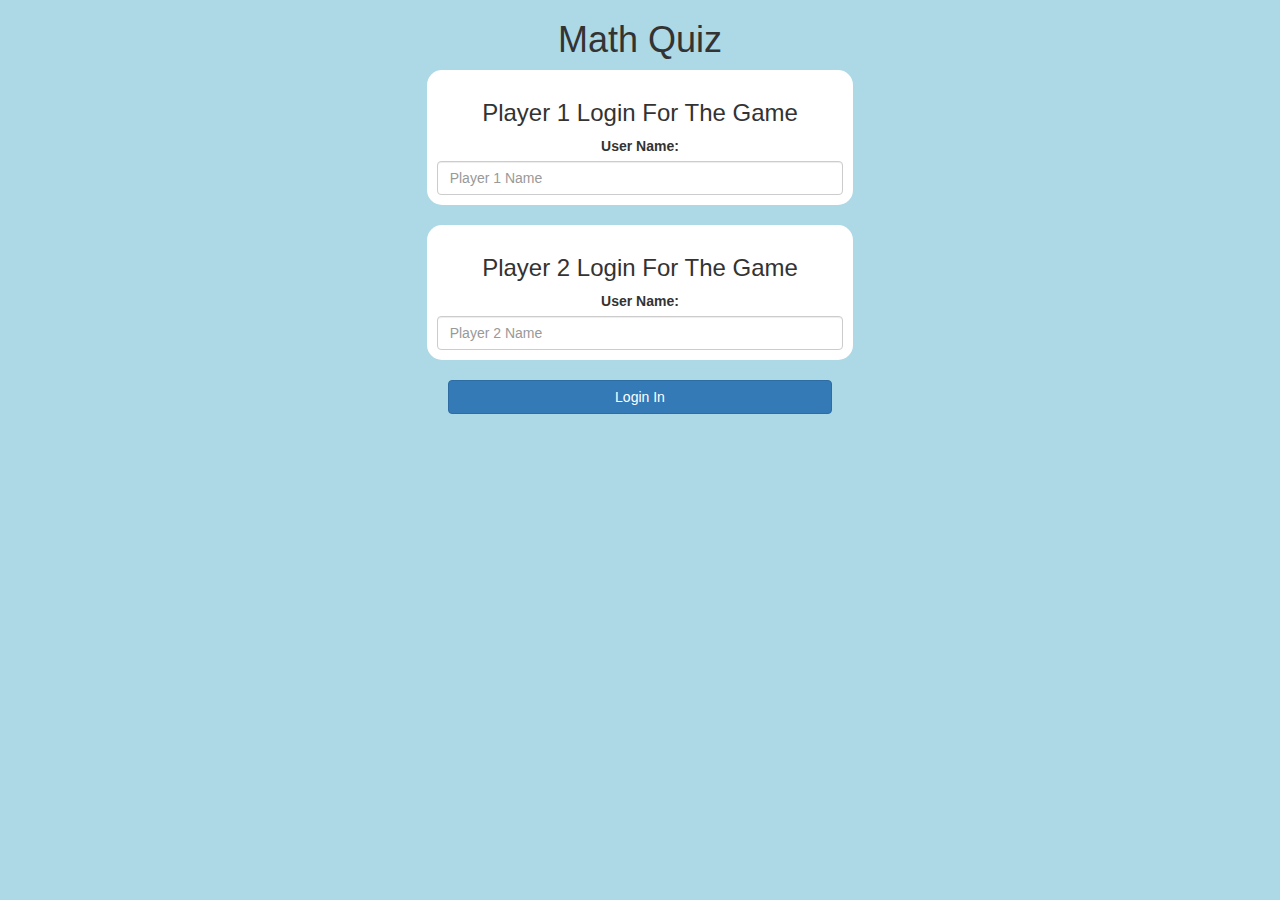
<file: guess_the_word_game/index.html>
<!DOCTYPE html>
<html>
<head>
	<title>Math Quiz</title>

<meta name="viewport" content="width=device-width, initial-scale=1">
<link rel="stylesheet" href="https://maxcdn.bootstrapcdn.com/bootstrap/3.4.0/css/bootstrap.min.css">
<script src="https://ajax.googleapis.com/ajax/libs/jquery/3.4.1/jquery.min.js"></script>
<script src="https://maxcdn.bootstrapcdn.com/bootstrap/3.4.0/js/bootstrap.min.js"></script>

<link rel="stylesheet" type="text/css" href="game.css">

<script src="main.js"></script>
</head>
<body>
<center>
	<h1>Math Quiz</h1>
	<div class="col-lg-4 col-sm-8 col-xs-11 login_div1">
		<h3>Player 1 Login For The Game</h3>
		<label>User Name:</label>
		<input type="text" id="player1_name_input" class="form-control" placeholder="Player 1 Name">
		<br>
	</div>
	<br>
	<div class="col-lg-4 col-sm-8 col-xs-11 login_div2">
		<h3>Player 2 Login For The Game</h3>
		<label>User Name:</label>
		<input type="text" id="player2_name_input" class="form-control" placeholder="Player 2 Name">
		<br>
	</div>
	<br>
	<button style="width: 30%" class="btn btn-primary" onclick="addUser()">Login In</button>
</center>
</body>
</html>
</file>
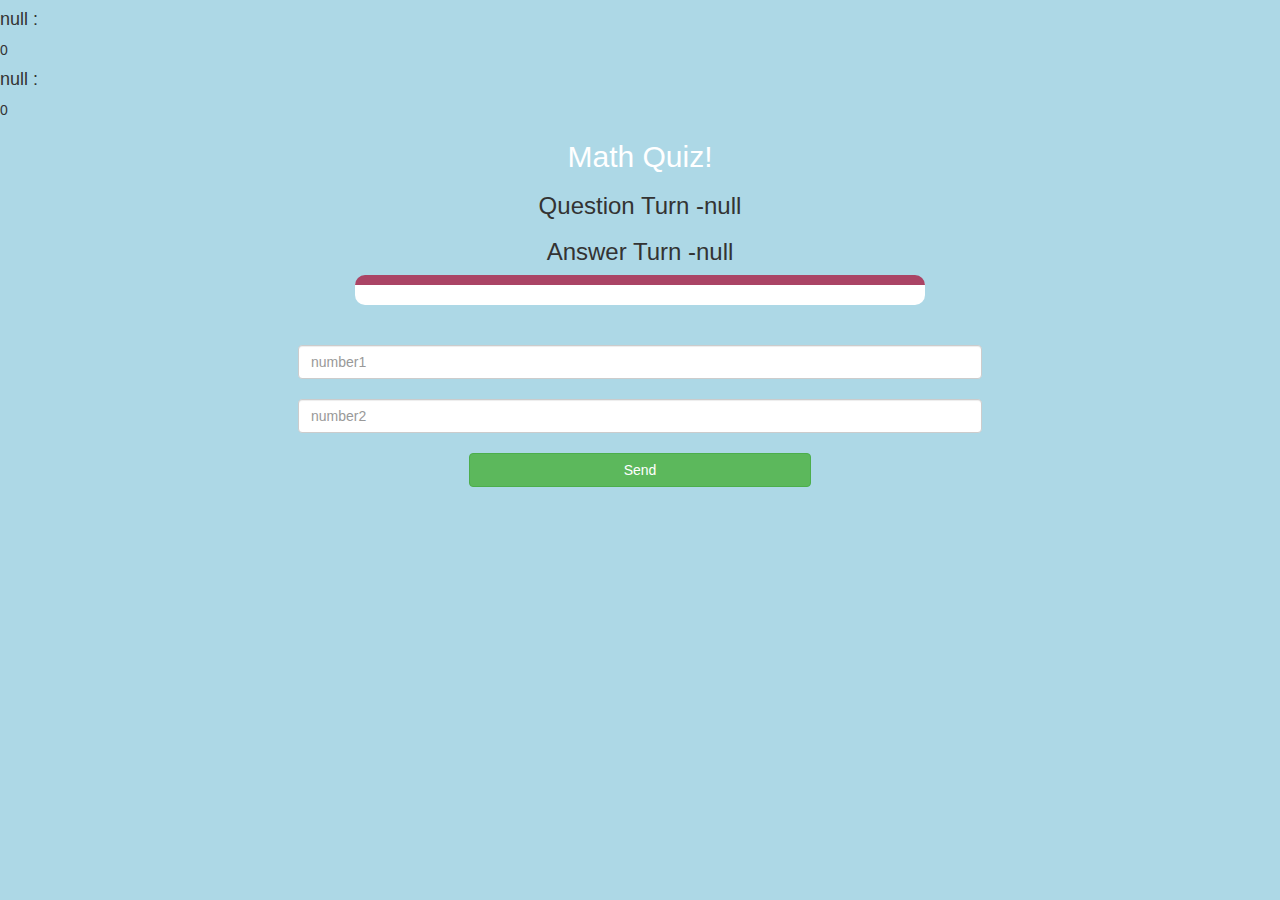
<file: guess_the_word_game/game_page.html>
<!DOCTYPE html> <html>
     <head>
          <title>Math Quiz</title>
           <meta name="viewport" content="width=device-width, initial-scale=1"> 
           <link rel="stylesheet" href="https://maxcdn.bootstrapcdn.com/bootstrap/3.4.0/css/bootstrap.min.css"> 
           <script src="https://ajax.googleapis.com/ajax/libs/jquery/3.4.1/jquery.min.js"></script> 
           <script src="https://maxcdn.bootstrapcdn.com/bootstrap/3.4.0/js/bootstrap.min.js"> </script>
            <link rel="stylesheet" type="text/css" href="game.css">
             </head>
              <body>
                  <h4 id="player1_name"></h4> <span id="player1_score"></span>
                  <br>
                  <h4 id="player2_name"></h4> <span id="player2_score"></span>

                   <div class="container"> 
                       <center>
                            <h2 style="color: rgb(255, 255, 255);"> Math Quiz!</h2>
                            <h3 id="player_question"></h3>
                            <h3 id="player_answer"></h3>
                            <div id="output" class="col-lg-6"> </div>
                             <br>
                              <br> 
                               <input type="number" id="number1" class="form-control" placeholder="number1">
                               <br>
                               <input type="number" id="number2" class="form-control" placeholder="number2">
                               <br>
                               <button onclick="send()" class="btn btn-success" style="width: 30%;">Send</button>
                                </center>
                                 </div>
                                  <script src="game_page.js"> </script>
                                </body> 
                                </html>
</file>
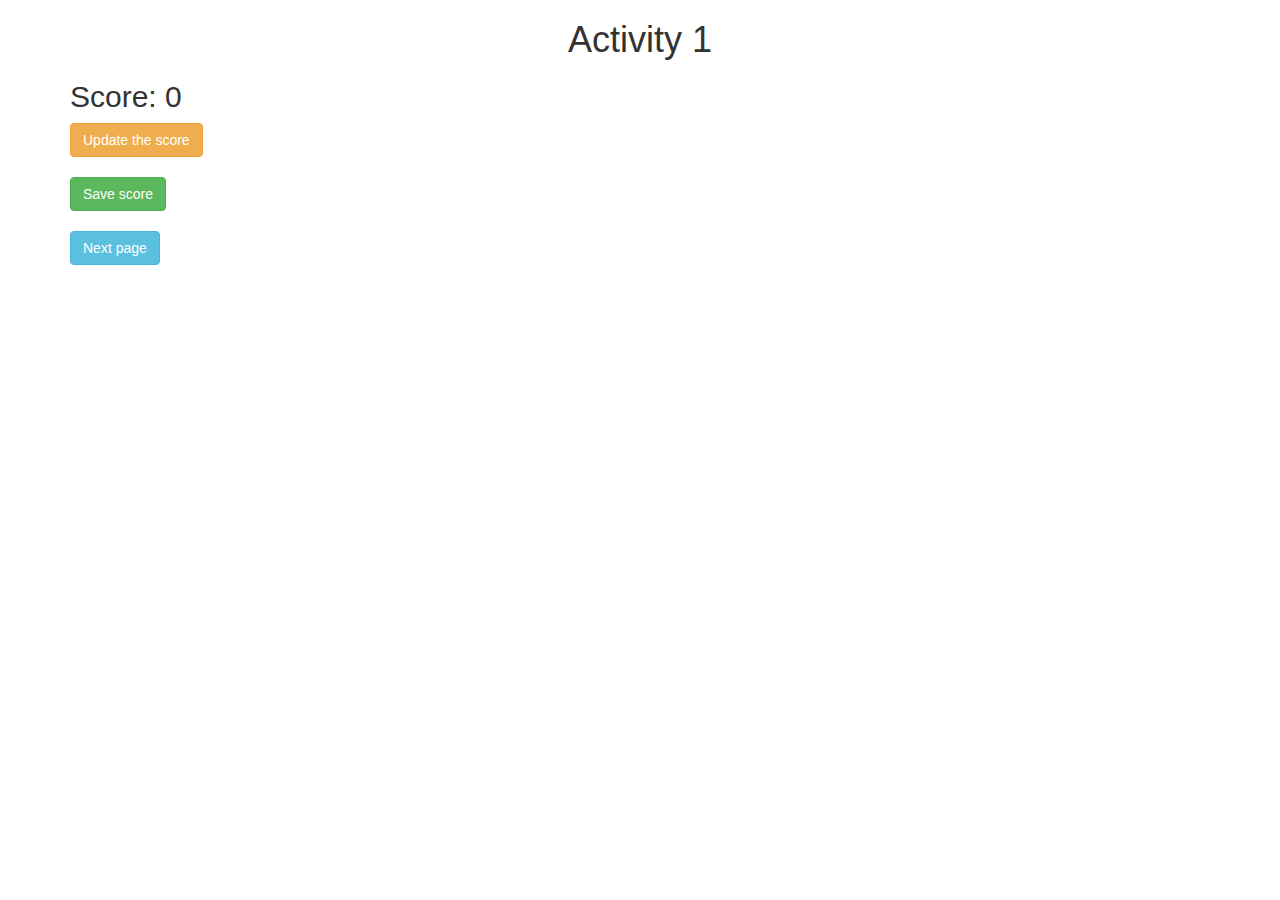
<file: practice-activity/activity_1.html>
<!DOCTYPE html>
<html>
<head>
	<title>Activity 1</title>

<meta name="viewport" content="width=device-width, initial-scale=1">
<link rel="stylesheet" href="https://maxcdn.bootstrapcdn.com/bootstrap/3.4.0/css/bootstrap.min.css">
<script src="https://ajax.googleapis.com/ajax/libs/jquery/3.4.1/jquery.min.js"></script>
<script src="https://maxcdn.bootstrapcdn.com/bootstrap/3.4.0/js/bootstrap.min.js"></script>
</head>
<body>

	<div class="container">
		<h1 style="text-align: center;">Activity 1</h1>
		<h2 id="score">Score: 0</h2>

		<button class="btn btn-warning" onclick="updateScore();">Update the score</button>
		<br>
		<br>

		<button class="btn btn-success" onclick="saveScore();">Save score</button>
		<br>
		<br>

		<button class="btn btn-info" onclick="nextPage();">Next page</button>
	</div>
	
<script src="activity1.js"></script>
</body>
</html>
</file>
<file: guess_the_word_game/game.css>
body
{
	background: lightblue;
}

	.login_div1 , .login_div2
	{
		background: white;
		padding: 10px;
		float: none;
		border-radius: 15px;
	}


#player1_name_input , #player2_name_input
{
	display: inline-block;
}
#number1, #number2
{
	width: 60%;
}
#word_display
{
	letter-spacing: 5px;
}
#output
{
background: white;
border-radius: 10px;
border-top: 10px solid #AA4465;
padding: 10px;
float: none;
text-align: left;
}
</file>
